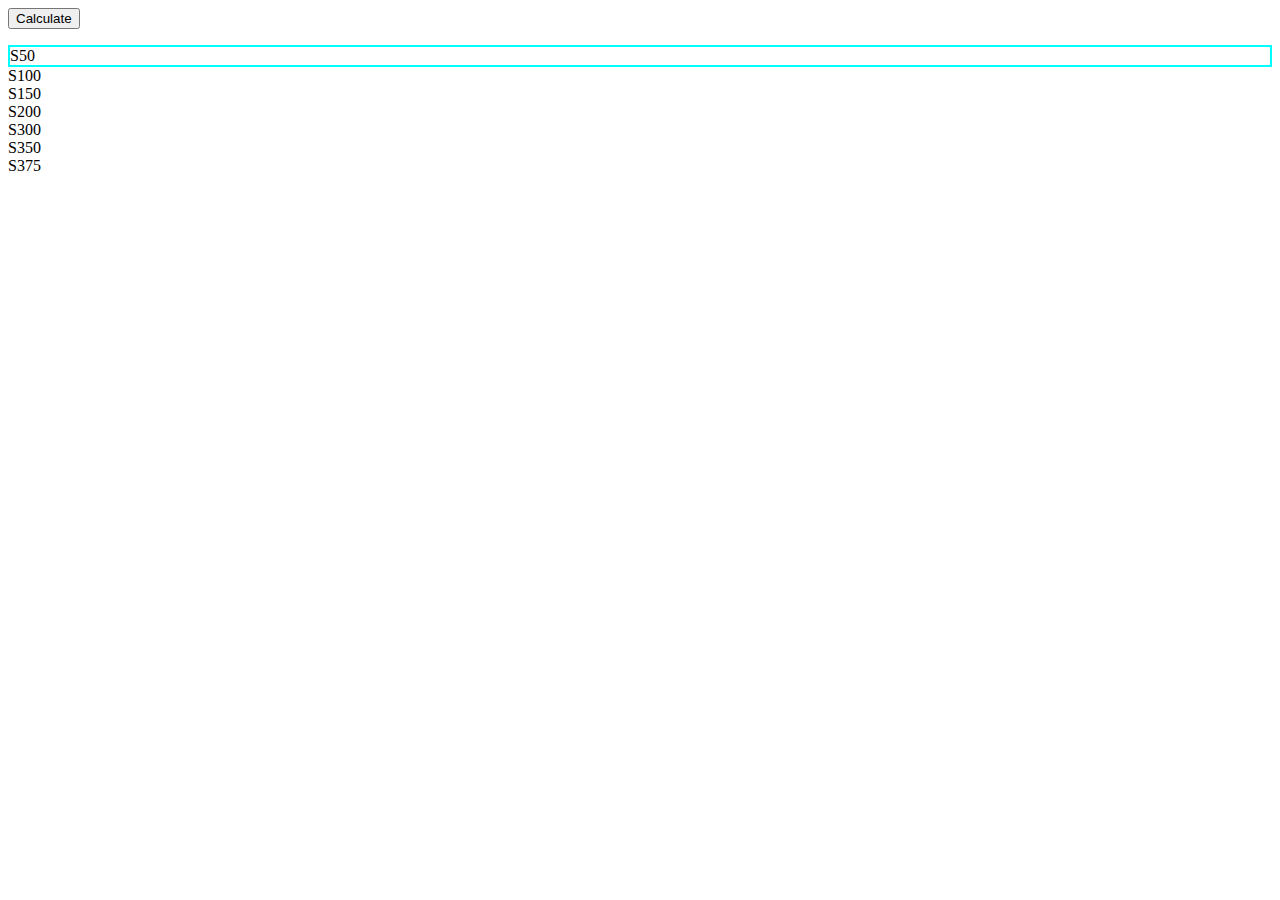
<file: littleGame.html>
<!DOCTYPE html>
<html>
    <head>
        <title>DavidBerard.me</title>
        <meta charset="UTF-8">
        <style>
            @media (min-resolution: 375dpi) {
                #s375 {
                    border: 2px solid aqua;
                }
            }
            @media (min-resolution: 350dpi) {
                #s350 {
                    border: 2px solid aqua;
                }
            }
            @media (min-resolution: 300dpi) {
                #s300 {
                    border: 2px solid aqua;
                }
            }
            @media (min-resolution: 200dpi) {
                #s200 {
                    border: 2px solid aqua;
                }
            }
            @media (min-resolution: 150dpi) {
                #s150 {
                    border: 2px solid aqua;
                }
            }
            @media (min-resolution: 100dpi) {
                #s100 {
                    border: 2px solid aqua;
                }
            }
            @media (min-resolution: 50dpi) {
                #s50 {
                    border: 2px solid aqua;
                }
            }
        </style>
    </head>
    <body>
        <button type="button" onclick="play()">Calculate</button>
        <p id="width"></p>
        <p id="height"></p>
        <p id="pixelRatio"></p>
        <p id="length"></p>
        <p id="resolution"></p>
        
        <div id="s50">S50</div>
        <div id="s100">S100</div>
        <div id="s150">S150</div>
        <div id="s200">S200</div>
        <div id="s300">S300</div>
        <div id="s350">S350</div>
        <div id="s375">S375</div>
        <script>
            function play(){
                document.getElementById("width").innerHTML = "Inner width: " + window.innerWidth + " px";
                
                document.getElementById("height").innerHTML = "Inner height: " + window.innerHeight + " px";
                
                document.getElementById("pixelRatio").innerHTML = "Pixel ratio: " + window.devicePixelRatio + " dips";
                
                document.getElementById("length").innerHTML = "Pixel ratio: " + screen.size + " dips";
            }
        </script>
    </body>
</html>
</file>
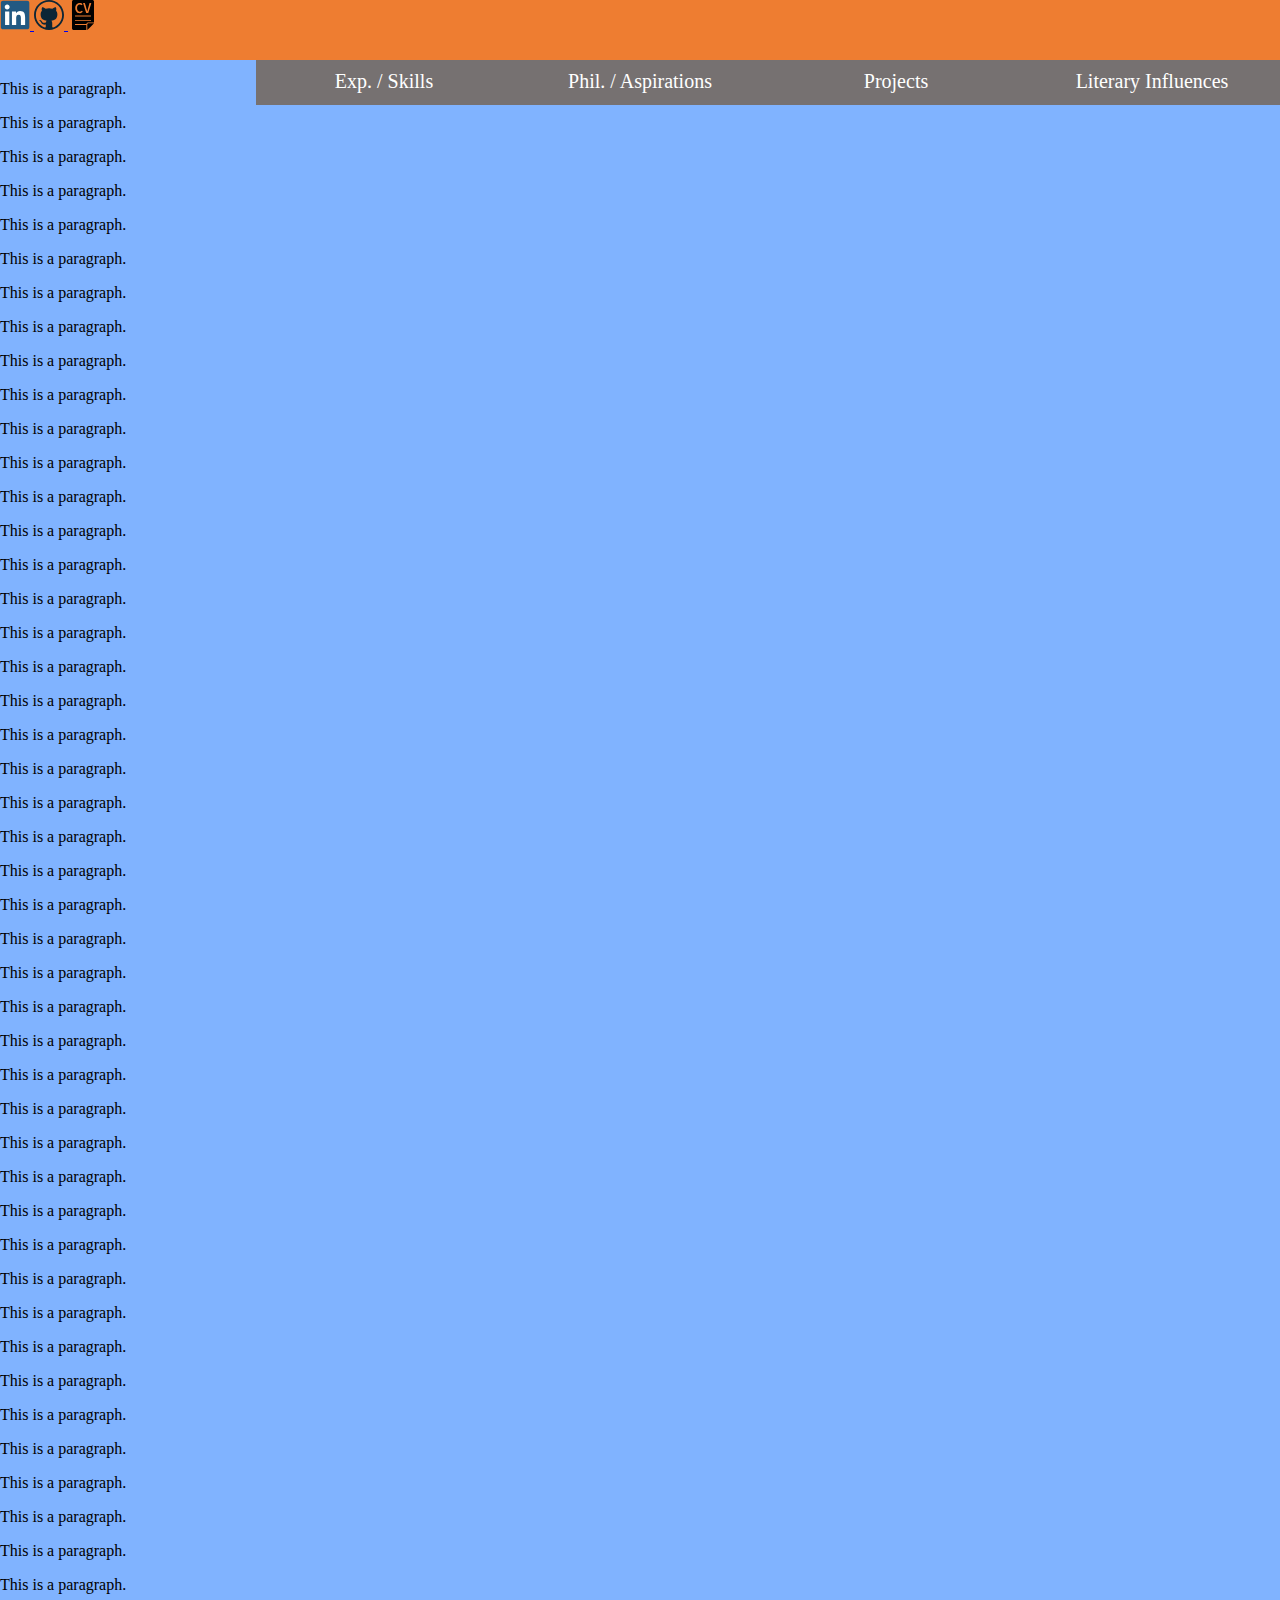
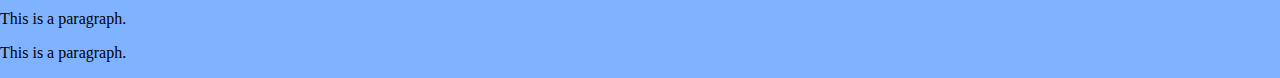
<file: main.html>
<!DOCTYPE html>
<html>
    <head>
        <title>DavidBerard.me</title>
        <link rel="stylesheet" type="text/css" href="main.css">
    </head>
<body>
    <div id="linkbar">
        <a target="blank" href="https://www.linkedin.com/in/david-berard/">
            <img class="iconeLeft" src="linkedin.svg" alt="linkedin" height="30px">
        </a>
        <a target="blank" href="https://github.com/davidberard2">
            <img class="iconeLeft"  src="gith.svg" alt="github" height="30px">
        </a>
        <a target="blank" href="cvEnglishPDF.html">
            <img class="iconeLeft"  src="cv.svg" alt="cv" height="30px">
        </a>
    </div>
    
        <ul id = "menu" class="menu">
            <li id="setUpMenu"><a href="/experiences">Exp. / Skills</a></li>
            <li id="setUpMenu"><a href="/philosophy">Phil. / Aspirations</a></li>
            <li id="setUpMenu"><a href="/projects">Projects</a></li>
            <li id="setUpMenu"><a href="/literaryInfluences">Literary Influences</a></li>
        </ul>
    
<h1>This is a heading</h1>
<p>This is a paragraph.</p>
    <p>This is a paragraph.</p>
    <p>This is a paragraph.</p>
    <p>This is a paragraph.</p>
    <p>This is a paragraph.</p>
    <p>This is a paragraph.</p>
    <p>This is a paragraph.</p>
    <p>This is a paragraph.</p>
    <p>This is a paragraph.</p>
    <p>This is a paragraph.</p>
    <p>This is a paragraph.</p>
    <p>This is a paragraph.</p>
    <p>This is a paragraph.</p>
    <p>This is a paragraph.</p>
    <p>This is a paragraph.</p>
    <p>This is a paragraph.</p>
    <p>This is a paragraph.</p>
    <p>This is a paragraph.</p>
    <p>This is a paragraph.</p>
    <p>This is a paragraph.</p>
    <p>This is a paragraph.</p>
    <p>This is a paragraph.</p>
    <p>This is a paragraph.</p>
    <p>This is a paragraph.</p>
    <p>This is a paragraph.</p>
    <p>This is a paragraph.</p>
    <p>This is a paragraph.</p>
    <p>This is a paragraph.</p>
    <p>This is a paragraph.</p>
    <p>This is a paragraph.</p>
    <p>This is a paragraph.</p>
    <p>This is a paragraph.</p>
    <p>This is a paragraph.</p>
    <p>This is a paragraph.</p>
    <p>This is a paragraph.</p>
    <p>This is a paragraph.</p>
    <p>This is a paragraph.</p>
    <p>This is a paragraph.</p>
    <p>This is a paragraph.</p>
    <p>This is a paragraph.</p>
    <p>This is a paragraph.</p>
    <p>This is a paragraph.</p>
    <p>This is a paragraph.</p>
    <p>This is a paragraph.</p>
    <p>This is a paragraph.</p>
    <p>This is a paragraph.</p>
    <p>This is a paragraph.</p>

</body>
</html>
</file>
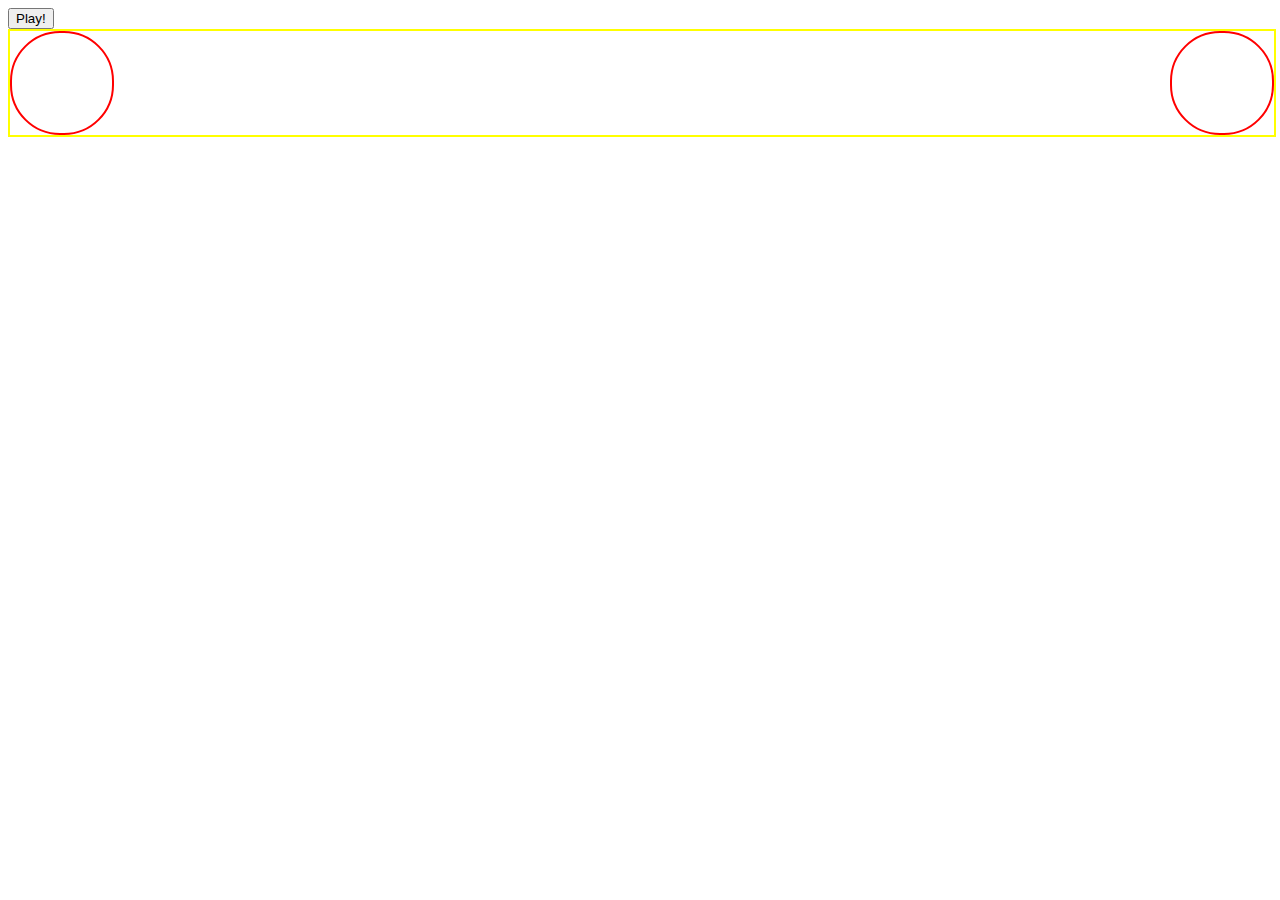
<file: sacade.html>
<!DOCTYPE html>
<html>
    <head>
        <title>DavidBerard.me</title>
        <meta charset="UTF-8">
        <style>
            #circleLeft {
                float:left;
                width: 100px;
                height: 100px;
                -webkit-border-radius: 50px;
                -moz-border-radius: 50px;
                border-radius: 50px;
                border:2px solid red;
                background: white;
            }
            
            #circleRight {
                float:right;
                width: 100px;
                height: 100px;
                -webkit-border-radius: 50px;
                -moz-border-radius: 50px;
                border-radius: 50px;
                border:2px solid red;
                background: white;
            }
        </style>
    </head>
    <body>
        <button type="button" onclick="play()">Play!</button>
        <div id="all" style="border:2px solid yellow;width:100%;overflow:auto;">
            <div id="circleLeft"></div>
            <div id="circleRight"></div>
        </div>
        <script>
            function play(){
                var side = new Array(20);
                var timeCount = 0;
                var i;
                for (i=0; i <20; i++){
                    side[i]=new Array(2);
                }
                side[0][0]=0;
                for(i=0;i<20;i++) {
                    if (i!=0){
                        if (Math.random()*5>=4){
                            side[i][0]=side[i-1][0];
                        } else {
                            side[i][0]=Math.abs(side[i-1][0]-1);
                        }
                    }
                    side[i][1]= timeCount + (Math.random()*2000+1000);
                    timeCount = side[i][1] + 2000;
                }
                for(i=0;i<20;i++){
                    if(side[i][0]<1){
                        setTimeout(colorLeft, side[i][1])
                    } else if (side[i][0]>=1){
                        setTimeout(colorRight, side[i][1])
                    }
                    setTimeout(allWhite, (side[i][1]+2000))
                }
                setTimeout(all, timeCount+1000)
                console.log(side)
            }
            
            function colorLeft() {
                document.getElementById("circleLeft").style.backgroundColor = "red";
            }
            
            function colorRight() {
                document.getElementById("circleRight").style.backgroundColor = "red"; 
            }
            
            function allWhite() {
                document.getElementById("circleLeft").style.backgroundColor = "white";
                document.getElementById("circleRight").style.backgroundColor = "white";
            }
            
            function all() {
                document.getElementById("all").style.backgroundColor = "yellow";
            }
            
            
        </script>
    </body>
</html>
</file>
<file: main.css>
/*xs (for phones - screens less than 768px wide)
sm (for tablets - screens equal to or greater than 768px wide)
md (for small laptops - screens equal to or greater than 992px wide)
lg (for laptops and desktops - screens equal to or greater than 1200px wide)*/

@media only screen and (max-width: 768px) and (min-width: 0px){
body {
    background-color:  #cce0ff;
    margin: 0px;
    padding: 0px;
}    
}

@media only screen and (max-width: 992px) and (min-width: 769px) {
body {
    background-color:  #b3d1ff;
    margin: 0px;
    padding: 0px;
}    
}

@media only screen and (max-width: 1200px) and (min-width: 993px) {
body {
    background-color:  #99c2ff;
    margin: 0px;
    padding: 0px;
}   
}

@media only screen and (min-width: 1201px) {
    body {
    background-color:  #80b3ff;
    margin: 0px;
    padding: 0px;
}
}


#linkbar{
    position:fixed;
    top:0;
    vertical-align: middle;
    height:60px;
    width:100%;
    background-color: #EE7D31; 
}

#menu {
    position:fixed;
    top:60px;
    height:45px;
    list-style-type: none; 
    margin: 0px; 
    padding: 0px; 
    overflow: hidden; 
    left:20%;
    width:80%; 
    background-color: #767171;
}







#setUpMenu {
    float: left; 
    height:45px;
    text-align: center; 
    vertical-align: middle;
    width:25%; 
    font-size:20px
}

#setUpMenu a {
    display: block; 
    color: white; 
    text-align: center; 
    padding: 10px 10px; 
    text-decoration: none;
}

#setUpMenu a:hover {
    background-color: #7F7F7F; 
    color: white;
}
</file>
